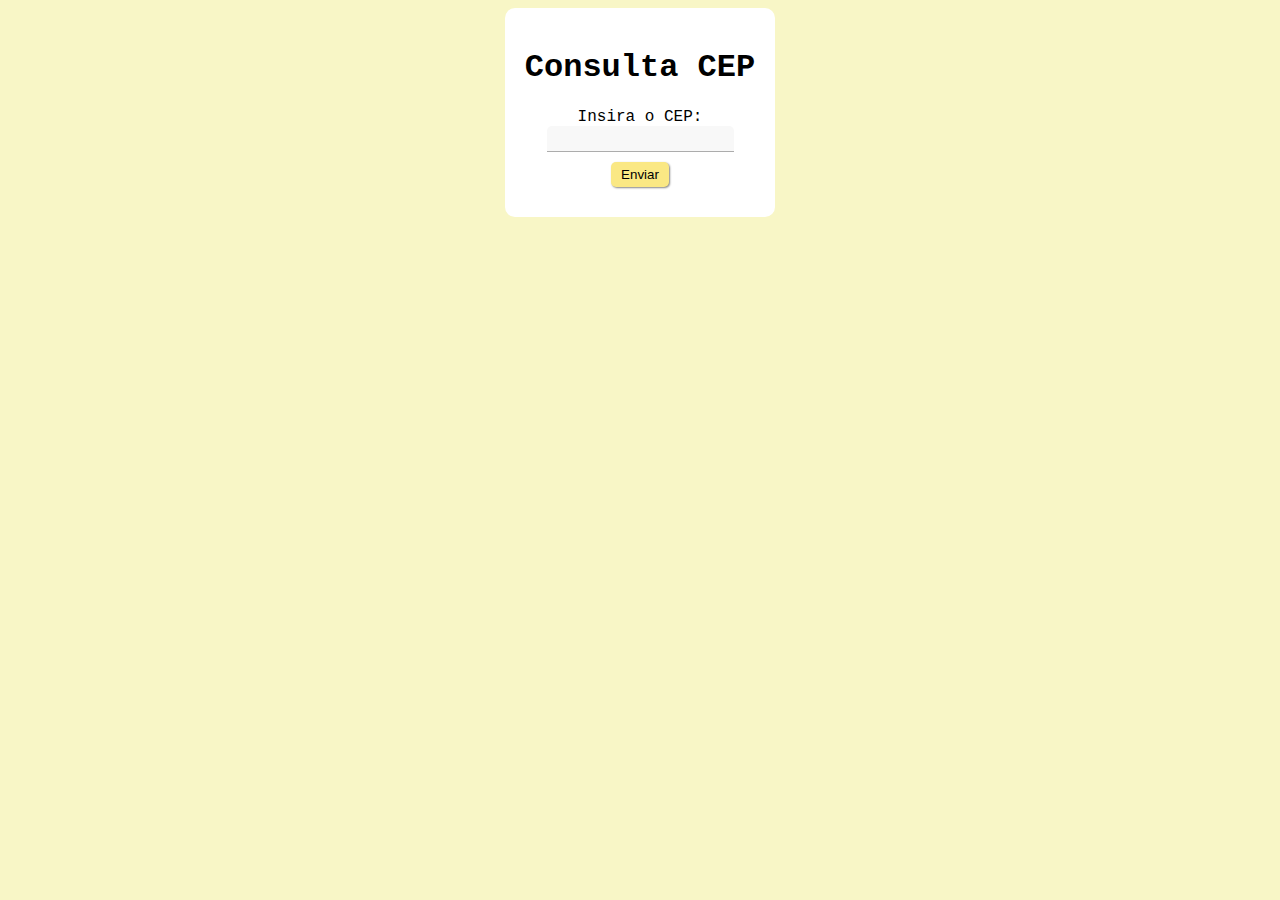
<file: pesquisaCEP/index.html>
<!DOCTYPE html>
<html lang="pt-BR">
<head>
    <meta charset="UTF-8">
    <meta name="viewport" content="width=device-width, initial-scale=1.0">
    <link rel="stylesheet" href="style.css">
    <title>Consulta CEP</title>
</head>
<body>
    <div id="content">
        <h1>Consulta CEP</h1>
        <div id="cepForm">
            <label for="cep">Insira o CEP:</label>
            <input id="cep" name="cep" type="text">
            <button id="submitButton" type="submit" onclick="cepData();">Enviar</button>
        </div>
        <div id="resultSearch"></div>
    </div>
</body>
<script src="script/script.js"></script>
</html>
</file>
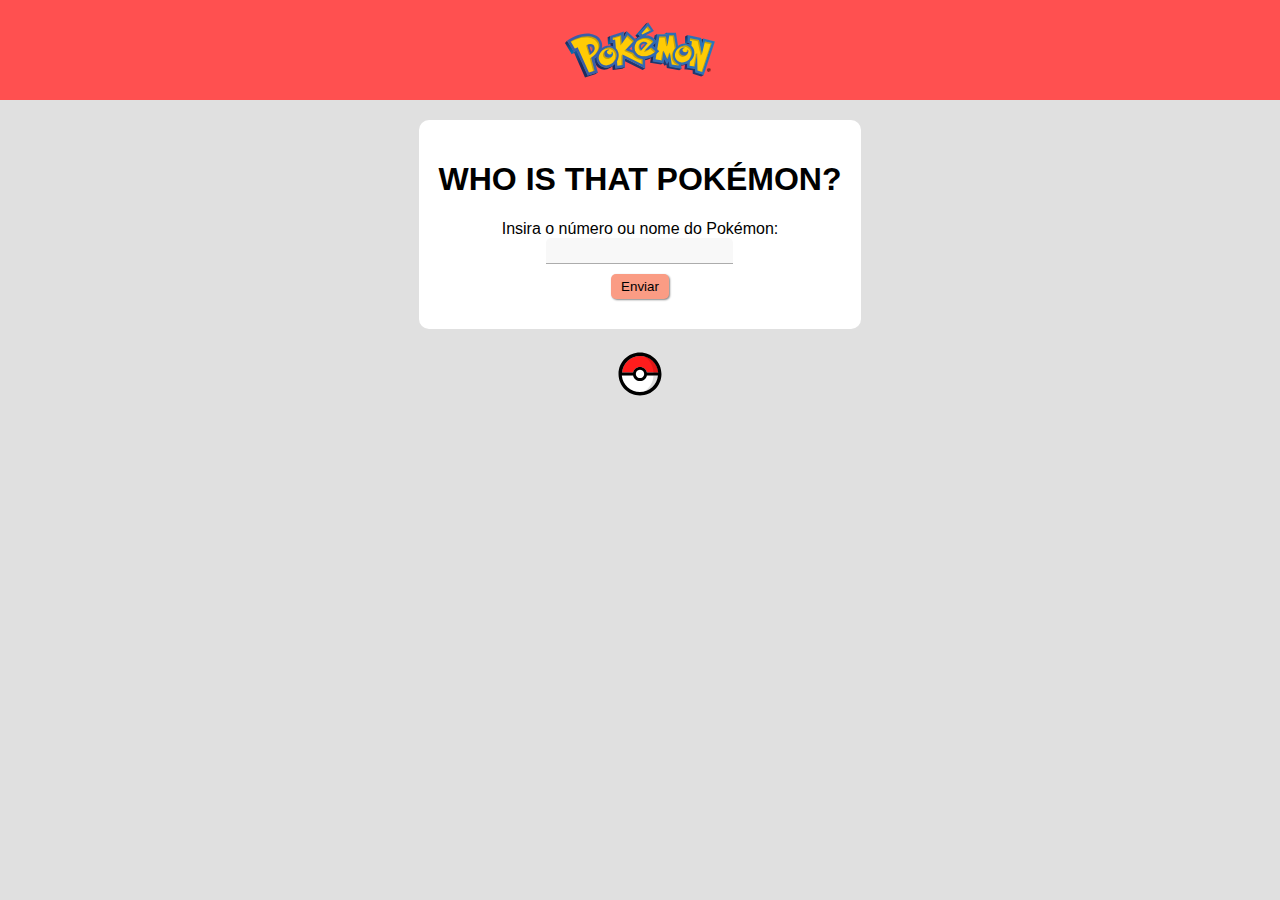
<file: pokedex/index.html>
<!DOCTYPE html>
<html lang="pt-BR">
<head>
    <meta charset="UTF-8">
    <meta name="viewport" content="width=device-width, initial-scale=1.0">
    <link rel="stylesheet" href="style.css">
    <title>Pokedex</title>
</head>
<body>
    <header>
        <div id="pokedexHeader">
            <svg xmlns="http://www.w3.org/2000/svg" id="pokemonLogo" viewBox="0 0 269.5 98.8" width="150" height="100"><style>.st0{fill:url(#polygon16_1_)}.st1{fill:#0071b9}.st2{fill:url(#polygon25_1_)}.st3{fill:#1d2c5e}.st4{fill:url(#polygon36_1_)}.st5{fill:url(#polygon43_1_)}.st6{fill:#312370}.st7{fill:#21386e}.st8{fill:url(#polygon56_1_)}.st9{fill:url(#path69_1_)}.st10{fill:url(#polygon78_1_)}.st11{fill:#ffcb05}.st12{fill:#7d7f68}.st13{fill:#c7a008}.st14{fill:#3c5aa6}.st15{fill:#3567b0}.st16{fill:#1e2d5f}.st17{fill:#3466af}.st18{fill:url(#path183_1_)}.st19{fill:url(#path196_1_)}</style><linearGradient id="polygon16_1_" gradientUnits="userSpaceOnUse" x1="426.751" y1="-632.71" x2="416.733" y2="-614.042" gradientTransform="matrix(1 0 0 -1 -413.451 -579.186)"><stop offset="0" stop-color="#0070b6"/><stop offset="1" stop-color="#1d2c5e"/></linearGradient><path id="polygon16" class="st0" d="M0 36.6l12 20.3 4.8-4.6L3.7 32.8z"/><path id="polygon18" class="st1" d="M178.6 20.6l-.5 2.7 5.7-1.9-.7-3.3z"/><linearGradient id="polygon25_1_" gradientUnits="userSpaceOnUse" x1="548.926" y1="-594.572" x2="561.641" y2="-580.948" gradientTransform="matrix(1 0 0 -1 -413.451 -579.186)"><stop offset="0" stop-color="#0070b6"/><stop offset="1" stop-color="#1d2c5e"/></linearGradient><path id="polygon25" class="st2" d="M145 2.3l-18.5 21.2 5.4-1.5 17.6-22z"/><path id="polygon27" class="st3" d="M244.1 31.3l4.5-2.4-1.3 11.4z"/><path id="polygon29" class="st3" d="M215.8 38.6l4.1.9L225 37l-4.5-1.7z"/><linearGradient id="polygon36_1_" gradientUnits="userSpaceOnUse" x1="493.453" y1="-617.286" x2="491.937" y2="-604.548" gradientTransform="matrix(1 0 0 -1 -413.451 -579.186)"><stop offset="0" stop-color="#0070b6"/><stop offset="1" stop-color="#1d2c5e"/></linearGradient><path id="polygon36" class="st4" d="M76.6 26.6l.6 13.1 5.7-2.2-1.7-13.4z"/><linearGradient id="polygon43_1_" gradientUnits="userSpaceOnUse" x1="632.347" y1="-614.834" x2="631.742" y2="-603.336" gradientTransform="matrix(1 0 0 -1 -413.451 -579.186)"><stop offset="0" stop-color="#125d9e"/><stop offset="1" stop-color="#1d2c5e"/></linearGradient><path id="polygon43" class="st5" d="M220.2 22.6l-4.5 2.5.1 13.5 4.6-2.3 1.4-6.6z"/><path id="polygon45" class="st6" d="M219.6 39.5l-5 44.4 8-1.6 1.5-45.2z"/><path id="polygon47" class="st7" d="M229.3 86l.2 6 15.3 4.9 4.6-2.4-15.1-11.7-15.2-1.3-4.5 2.4z"/><path id="polygon49" class="st7" d="M172.5 75.4l3.7-2 2.5 4.4 3.5-1.9.7 5.8 22.3 4 4.4-2.5-30.7-18.7-21.8 3.7-4.2 4.1z"/><linearGradient id="polygon56_1_" gradientUnits="userSpaceOnUse" x1="589.912" y1="-598.261" x2="576.568" y2="-619.489" gradientTransform="matrix(1 0 0 -1 -413.451 -579.186)"><stop offset="0" stop-color="#125d9e"/><stop offset="1" stop-color="#1d2c5e"/></linearGradient><path id="polygon56" class="st8" d="M165.4 20.8l-4.5 2.5-8 49 4.5-2.4 7.7-27.5z"/><path id="polygon58" class="st3" d="M129.8 27.4l-3.6 1.9.3 1.2 8.5-5.4-3.7-4-4.8 2.4z"/><path id="polygon60" class="st7" d="M139.5 85.3l-36.3-18 4.5-3.5 36.3 19z"/><path id="polygon62" class="st3" d="M106.6 18.3l-5.5 10.4 5.8-1.7 4.2-11.2z"/><linearGradient id="path69_1_" gradientUnits="userSpaceOnUse" x1="471.821" y1="-632.309" x2="480.919" y2="-650.202" gradientTransform="matrix(1 0 0 -1 -413.451 -579.186)"><stop offset="0" stop-color="#105fa1"/><stop offset="1" stop-color="#1d2c5e"/></linearGradient><path id="path69" class="st9" d="M56.6 61.4L52 64.6s1 5.2 2.3 8.8c1.3 3.6 4.3 6.5 4.3 6.5 2 1.9 4.3 3.3 7 4.1 5.1 1.5 10.9.5 15.9-2.7 1.3-.8 3.1-2.1 4.2-3.2-4.9 3-29.1-16.7-29.1-16.7z"/><path id="polygon71" class="st3" d="M81.5 38.7l4.2 46.7 17.4-2.5 4.6-2.4-21.5-44.6-4.4 1.5-4.6 2.3z"/><linearGradient id="polygon78_1_" gradientUnits="userSpaceOnUse" x1="437.492" y1="-626.202" x2="448.022" y2="-650.612" gradientTransform="matrix(1 0 0 -1 -413.451 -579.186)"><stop offset="0" stop-color="#105fa1"/><stop offset="1" stop-color="#1d2c5e"/></linearGradient><path id="polygon78" class="st10" d="M16.5 54.9l19.4 43.9 18.4-5.9 4.5-3-38.2-40-4.8 2.9-3.8 4.1z"/><path id="path80" class="st3" d="M208.4 75.6l.3 2.2c1.6-.2 3.2-.4 4.7-.9 1.7-.6 5.3-2.2 6.6-3.4-.6.2-9 2.4-11.6 2.1"/><path id="path82" class="st3" d="M143.3 64.4l.7 3.5c3.7-.6 6.9-1.9 10.1-3.8 2-1.2 4.1-2.9 4.8-3.4-.5.3-15.6 3.7-15.6 3.7z"/><g id="g84" transform="translate(-5.451 -1.686)"><path id="path86" class="st11" d="M46.4 96.3L45 93.1l-18.4-41-.4-.8-.8.4-.6.3-3.3 1.6c-.5-.8-1.3-2.2-1.8-3.1L12.3 38l-1.9-3.3 3.2-2c3-1.9 6.4-3.7 10.2-5.3 7.4-3.1 14.9-4.8 21.8-4.8 2.3 0 4.5.2 6.5.5 3.4.4 6.6 1.5 9.2 3.3 3.9 2.2 7 5.6 8.7 9.6 1.4 3.3 1.7 7.2.8 11.2l-.5 2.4 2-1.4c1.3-1 2.7-1.8 4.2-2.4 2.6-1.1 5.3-1.7 8-1.7 2.6 0 5 .5 7.2 1.5l1.4.6-.1-1.6-.6-6.7-.1-1.1-1 .3-3.1.8-.5-11.4 22.8-7.3-.2 8.9 1.7.4 5-9.5 14.9 13.2.6.6.6-.6c2-1.9 4.5-3.5 7.2-4.6l1.1-.5-.8-1-2.7-3.3L155 3.1l9 13.4-13.7 7.4-3 1.6 3.5.1c6.5.1 12.3 2.9 16.2 7.7l1.4 1.8.9 1.1-1.5 1.6-1 1.1-3.4 3.7-.6.7.7.6 3.2 2.9 1.2 1.1.3-1.6 1.2-7.6.3-2 .3-2 1.8-11.3h17l.1-.8.3-1.9H204l3.6 22.6.2 1.5 1.2-.9c1.5-1.1 3.1-1.9 4.8-2.6 2.3-.9 4.6-1.3 7-1.3 2.8 0 5.5.6 7.8 1.9.1 0 .1.1.3.2l1.1.4.1-1.2.3-2.5.1-.8-.8-.2-3-.7-.1-11.8 22.9 5 1.7 8.5h1.8l1.8-7.3 19.1 4.6L254.3 95l-13.9-4.4-.1-5.4v-.8l-.8-.1-13.9-2 .8-7.1.2-1.7-1.5.8c-.7.4-1.4.7-2.1.9-2.3.9-4.6 1.3-6.9 1.3-.7 0-1.3 0-2-.1l-1.2-.1.2 1.2 1 6.2-20.3-3.6-1.1-9.2-.3-3-1.4 2.6-2.3 4.5-4.3-7.9-1.3-2.4-.4 2.7-.9 6.1-17.8-2.8 1.4-8.4.3-1.9-1.7 1c-2.9 1.7-6.3 3.1-10.2 4-1.4.3-2.8.6-4.3.7l-.8.1V83l-35-17.3-1.3-.6v16.3l-15.7 2.3-.7-7.1-.2-1.9-1.4 1.3c-2.1 2-4.4 3.6-6.9 4.7-2.6 1.1-5.3 1.7-7.9 1.7-2.7 0-5.2-.6-7.5-1.6-4.2-2-7.3-5.7-8.6-10.4-.6-2.2-.8-4.5-.5-6.9l.3-2.5-1.8 1.8c-1.3 1.2-2.7 2.4-4.2 3.5l-.5.4.2.6 5.3 20.2.9 3.6-3.5 1.1-9.9 3.2-3.4.9zM50.8 42c-.5 0-1 0-1.6.1l-.7.1-1 .2.3 1 .2.6 2.8 9.3.3.9.4 1.3 1-.9.7-.6c2.8-2.5 3.7-5 3.1-8.2-.4-1.9-1.8-2.8-2.7-3.2-.6-.4-1.7-.6-2.8-.6zm76.2.3l-1.8 1.7-4.7 4.5-1 1 1.3.5 5 1.9 1.5.6-.3-1.6c-.4-2.1-.5-4.2-.3-6.2l.3-2.4zm20.4-5.2c-1.9 0-3.8.8-5.1 2.3-2 2.2-2.4 5.5-1 8.1l.4.7.6 1.1.9-1 .6-.6 6.9-7.8.5-.6.9-1-1.2-.5-.8-.3c-1-.2-1.8-.4-2.7-.4z"/></g><path id="path88" class="st12" d="M152.4 47l-.2.2c.1 0 .2-.1.2-.2z"/><path id="polygon90" class="st12" d="M158.4 41.6l3.4-3.7-1.2 1.2V39l-1 1.1-3.4 3.6 3.2 2.9.6-3.6 1.6 1.4z"/><path id="polygon92" class="st12" d="M158.4 41.6l3.2 2.8 1.2-7.6-1 1.1z"/><path id="path94" class="st12" d="M115.7 47.5z"/><path id="path96" class="st13" d="M134.7 50.7c.3.3 0 .1.3.3l2.1-1.5c-.3-.2-.6-.5-.9-.7-3-2.8-2.2-9-.3-12.4-5.2 4.2-4.9 10.6-1.2 14.3"/><path id="path98" class="st13" d="M160 54.2c-3.5 2.9-7.4 4.7-12.6 6-1.1.3-2.3.5-3.3.5-8.3.8-15.2-3-17.8-9.1-.3-.7-.6-1.5-.8-2.3-1.2-5.2-.2-9.8 2.4-13.5.3-.4.5-.7.8-1-.1.1-.3.2-.4.3-1 .9-1.9 1.8-2.6 2.9-2.6 3.6-3.6 8.3-2.4 13.5.2.8.4 1.6.8 2.3 2.6 6.2 9.6 10 17.8 9.2 1.1-.1 2.2-.3 3.4-.6 5.2-1.3 9.2-3.1 12.6-6 .8-.7 1.7-1.5 2.5-2.3l-.1-.1c-.2.1-.3.1-.3.2"/><path id="polygon100" class="st13" d="M101.7 38.5l9.2-13-.4-.3-8.9 12.5z"/><path id="polygon102" class="st13" d="M162.8 36.8l-1.2 7.6L160 43l-.6 3.6-3.2-2.9 3.4-3.6 1-1.1v.1l1.2-1.2z"/><path id="polygon104" class="st13" d="M151.4 15.4l3.2-1.4-5.9-7.6-1.9 2.8z"/><path id="path106" class="st13" d="M61.8 34.2c-15-18.2-41.9-8.4-51.5.1l.4.7c2.2-1.3 4.6-2.4 7-3.5 9.6-4.1 18.8-5.3 26.1-4 2.6.3 5.3 1.1 7.7 2.7 3.3 1.9 5.8 4.5 7.3 7.9 2.6 6 .3 14-5.8 20.6 7.7-7.1 13-13.9 8.8-24.5z"/><path id="path108" class="st13" d="M92.3 55.4c-.1-.3-.1-.7-.2-1-.8-3-2.6-5.4-5-7-3.8-2.6-9.2-3.1-14.5-.9-2.8 1.2-5.2 3.1-7.2 5.3 1.5-1.3 3.2-2.3 5-3.1 5.3-2.3 10.7-1.7 14.5.9 2.4 1.6 4.2 4 5 7 .1.3.2.7.2 1 .2 1.2.3 2.3.3 3.5-.1 3.5-1.4 7-3.5 10-.3.5-.7.9-1.1 1.4 1.2-1.1 2.3-2.2 3.2-3.5 2.2-3 3.4-6.5 3.6-10 0-1.2-.1-2.4-.3-3.6"/><path id="path110" class="st13" d="M77.6 51s2.2-2.2 2.1-2.2c-2.7-.1-3.9 2.5-4 2.7.6-.3 1.2-.4 1.9-.5"/><path id="path112" class="st13" d="M82.7 54.1c.1.4.2.7.2 1.1 0 .6-.1 1.1-.4 1.6.4-.2 3.6-1.8 2.4-5 .1.2-2.3 2.3-2.2 2.3"/><path id="path114" class="st13" d="M70.3 56c0-1.3 2.3-4.6 3-5.7-3.6 2.3-5.2 5.4-5.2 7.8 0 4.2 3.7 7.6 8.1 7.6 2.1 0 5.9-1.1 8.4-5.1-1.3.9-4.6 2.9-6.4 2.9-4.4 0-7.9-3.3-7.9-7.5"/><path id="polygon116" class="st13" d="M101.2 59.8l.1 16.9 2.7.2-.6-19.3z"/><path id="polygon118" class="st13" d="M85.8 27.5V29l12.8-3.8.9 16.3 2.2-3-.5-16.3z"/><path id="polygon120" class="st13" d="M124.3 33.3l-11.9-11-1.5 3.2 10.6 9.9z"/><path id="path122" class="st13" d="M122.5 53.8l-14.1-4.7-2 2.2 14 5.6c1.6 3 4 5.6 7 7.4 2.9 1.8 6.3 2.9 9.8 3.2v6.9l2.2 1.1.7-10.4-17.6-11.3z"/><path id="path124" class="st13" d="M145.1 51.9c3.5-.8 5.4-2.6 7.2-4.6-1.3 1.1-7.7 2.5-8.8 2.8l-2.1 2.3c.9 0 2.5-.2 3.7-.5"/><path id="path126" class="st13" d="M138.8 27.9c-6.4.8-9.7 6.2-10.2 6.8 2.4-2 5.3-3.5 8.6-4.2 7.9-1.9 14.8.5 19.1 5.8l2.7-2.2c-4.3-5.2-12.3-8.1-20.2-6.2"/><path id="path128" class="st13" d="M160.2 54c.8-.6 2.1-1.3 2.9-2.1l-8.5-7.6c-.7.8-1.2 2.1-2 2.7l7.6 7z"/><path id="path130" class="st13" d="M203.9 74.4c-8.9-7.4-8.4-23.1-4-28.1L196 21.6l-8.6 1.1-.4 2.2h6.5l3.5 22.4c-4.4 5-6.5 11.7-5.1 17.9 1.1 4.8 4.1 8.6 8.3 10.8.4.2.9.4 1.3.6l.1.3 2.6.4c-.1.1.2-2.7-.3-2.9z"/><path id="polygon132" class="st13" d="M169.6 25.2l-.4 2.2h9.8l2.9 15.9 2.2-2.2-2.3-16.8z"/><path id="polygon134" class="st13" d="M186.4 56l-3.2 8.2.8 2.2 4.5-12.5z"/><path id="polygon136" class="st13" d="M177 50.9l-2.2 2.2-2.4 14.8 2.3.8z"/><path id="path138" class="st13" d="M221.1 46.1c1.3.9 2.4 2.1 3.2 3.5.7 1.1 1.1 2.2 1.5 3.6 1.1 4.5-.2 9.3-3 13.1-.3.4-.6.8-.9 1.1 1.1-1 15.1-11.3 1.5-24.8-15-4.9-20.7 4.8-21.2 5.5 1.6-1.3 3.4-2.5 5.4-3.2 5-2 10-1.3 13.5 1.2"/><path id="path140" class="st13" d="M213.6 47.1c0 .1 2.2-2.2 2.2-2.2-2.7.1-4 1.4-3.8 2-.2.2-.3.5-.4.7.5-.3 1.6-.5 2-.5"/><path id="path142" class="st13" d="M218.6 50.5c.1.4.1.7.1 1.1 0 .5-.2 1-.4 1.4.4-.2 3.6-1.2 2.4-4.8.1.2-2.2 2.3-2.1 2.3"/><path id="path144" class="st13" d="M211.5 61.8c3 .1 6.4-1.7 8.8-5-6.1 1.3-12.6-9-12-10-2.3 1.7-4.4 4.9-4.5 7.2-.2 4.2 3.3 7.6 7.7 7.8"/><path id="polygon146" class="st13" d="M245.2 88.5l1.4.9 17.6-52.8-13.2-3-.1 3.1 10.6 2.3z"/><path id="polygon148" class="st13" d="M224.3 27.9l.1 3 14 2.8 5.4 25.6 2.2-2.2-5.2-25.9z"/><path id="polygon150" class="st13" d="M235.1 57.1l-3.9 21.8 2.2.7 3.9-24.7z"/><path id="polygon152" class="st13" d="M53.4 86.9l-6.5-23.8-2.4 1.7 6.1 22.7z"/><path id="path154" class="st13" d="M51.7 51.2c-1.5 1.6-4.9 4.7-6.8 5.9l-1.2-3.7-2.5-8.2-1.6-5.5-1.6 2 1.6 5.5 2.5 8.1 1.2 3.7c2.7-1.5 6.5-4.7 8.4-7.8"/><path id="path156" class="st12" d="M144.5 37.1c-2.1-.8-5-.6-6.6 1.2-.4.4-1.1 1.4-1.3 1.9 1.5-1.2 4.3-1.5 6-.8l1.9-2.3z"/><path id="path158" class="st12" d="M49.9 44.5c-.2-1.2-1.4-2.2-2-2.5-1-.5-2.9-.6-4.2-.3.2.8.5 1.8.6 2.2.5.1 1.4.2 1.9.4.6.3 1.6.9 1.8 2.2.3 1.6.2 3.2-.5 4.4 1.9-1.8 2.8-3.8 2.4-6.4"/><g id="g160" transform="translate(-5.451 -1.686)"><g id="g162"><path id="path164" class="st14" d="M58.6 46.1c-.9-4.8-7.2-7.5-13.5-4.1l1.6 5.5 2.5 8.2 1.2 3.7c4.7-2.9 9.4-6.6 8.2-13.3zm-6.2 7.5c-.7-2.2-2.2-7-2.2-7s-.3-1-.7-2.2c1.3-.2 2.6-.1 3.6.4.6.3 1.6.9 1.8 2.2.6 2.6-.3 4.6-2.5 6.6z"/></g></g><g id="g166" transform="translate(-5.451 -1.686)"><g id="g168"><path id="path170" class="st15" d="M153.2 38.5c-3.5-3.2-8.9-3-12.1.5-3.2 3.5-3 8.9.5 12.1.3.3.6.5.9.7L153.8 39c-.2-.1-.4-.3-.6-.5zm-10.6 9c-1.1-2-.9-4.6.8-6.4 1.6-1.7 4-2.2 6.1-1.4l-6.9 7.8z"/></g></g><path id="polygon172" class="st16" d="M162.8 35.4l-6.2 6 5.9 5.3z"/><path id="path174" class="st17" d="M220.7 48.3c.1.4.1.8.1 1.2-.1 2.4-2.3 4.2-5 4.1-2.7-.1-4.8-2.1-4.7-4.5.1-2.2 2.1-4 4.5-4.1-.5-.1-1-.2-1.5-.2-4.5-.2-8.1 3-8.3 6.9-.2 4.2 3.2 7.7 7.6 7.8 4.5.2 8.1-3 8.3-7.2.3-1.4-.2-2.8-1-4"/><linearGradient id="path183_1_" gradientUnits="userSpaceOnUse" x1="639.706" y1="2062.77" x2="655.635" y2="2062.77" gradientTransform="translate(-569.451 -2006.686)"><stop offset="0" stop-color="#3c5aa6"/><stop offset=".933" stop-color="#2b73b9"/><stop offset="1" stop-color="#2a75bb"/></linearGradient><path id="path183" class="st18" d="M85.1 53.1c0 2.4-2.2 4.3-4.8 4.3-2.7 0-4.8-1.9-4.8-4.3 0-2.2 1.9-4.1 4.4-4.3-.5-.1-1-.1-1.5-.1-4.5 0-8 3.3-8 7.3 0 4.2 3.5 7.5 7.9 7.5 4.5 0 8-3.3 8-7.5 0-1.5-.5-2.8-1.3-4 0 .3.1.7.1 1.1"/><g id="g185" transform="translate(-5.451 -1.686)"><g id="g187"><linearGradient id="path196_1_" gradientUnits="userSpaceOnUse" x1="578.628" y1="2056.257" x2="844.371" y2="2056.257" gradientTransform="translate(-569.451 -2006.686)"><stop offset="0" stop-color="#3c5aa6"/><stop offset=".933" stop-color="#2b73b9"/><stop offset="1" stop-color="#2a75bb"/></linearGradient><path id="path196" class="st19" d="M254 30.6l-2 8.2-1.8-9.1-24.6-5.4.2 13.7 3.7.8-.3 2.5s-.1 0-.1-.1c-4.6-2.4-10.3-2.7-15.6-.6-1.8.7-3.5 1.6-5 2.7l-3.7-23.4h-16.3l-.4 2.7h-17.2l-2 12-1.4-1.8c-4.2-5.1-10.2-7.9-16.9-8.1l14.6-7.8L155 1.7l-18.4 21.2 3.2 3.9c-2.9 1.2-5.4 2.8-7.5 4.8l-15.8-14-5.5 10.5.2-10.2-24.7 7.9.7 13.2 4.2-1.1.6 6.7c-4.8-2.2-10.6-2.1-15.9.2-1.6.7-3.1 1.5-4.4 2.5.9-4.1.7-8.1-.9-11.7-1.8-4.2-5.1-7.8-9-10-2.8-1.9-6.1-3-9.6-3.4-8.5-1.5-18.8 0-28.9 4.3-3.7 1.6-7.2 3.4-10.3 5.4l-3.9 2.5 2.4 4L18.9 51l2.3 3.8 4-2 .6-.3 18.4 41 1.8 3.9 4.1-1.3 9.9-3.2 4.4-1.4-1.1-4.4L58 66.9c1.5-1.1 2.9-2.3 4.2-3.6-.3 2.4-.1 4.9.5 7.2 1.4 4.9 4.6 8.8 9.1 10.9 4.8 2.3 10.7 2.3 16.1 0 2.7-1.2 5.2-2.8 7.2-4.9l.7 8.1 17.4-2.6V66.4l36.3 18V67.1c1.5-.1 2.9-.4 4.4-.7 4-1 7.4-2.3 10.5-4.1l-1.5 9.3 19.6 3.1 1.1-7.1 5.1 9.5 3.1-6 1.1 9.9 22.2 3.9-1.2-7.5c3 .3 6.2-.1 9.3-1.2.7-.3 1.5-.6 2.1-1l-.9 8 14.8 2.1.1 6.1 15.4 4.8 20.1-60.5-20.8-5.1zm-86.8 9l1-1.1-1.2 7.6-3.2-2.9 3.4-3.6zm-13-31.2l5.4 7.3-15.4 7.6-1.1-1.6c0 .1 11.1-13.3 11.1-13.3zM52.3 64.8l6.1 23.6-9.9 3.2L28.1 46c-1.1.6-3.2 1.6-5 2.5L15.7 36c2.9-1.9 6.2-3.5 9.6-5 9.6-4.1 18.8-5.3 26.1-4 2.6.3 5.3 1.1 7.7 2.7 3.3 1.9 5.8 4.5 7.3 7.9 3.6 8.2-2.3 20-14.1 27.2zM98 60.6c-.1 3.5-1.4 7-3.6 10-2.1 2.9-4.9 5.2-8.3 6.7-8.6 3.7-17.2 0-19.5-8.2-2.2-7.9 3-17.3 11.3-20.9 5.3-2.3 10.7-1.7 14.5.9 2.4 1.6 4.2 4 5 7 .1.3.2.7.2 1 .4 1.2.4 2.4.4 3.5zm46.9 16.7l-36.1-18 .1 18.9-9.3 1.3-.7-7.8c2.9-4.9 3.9-10.8 2.4-16.1-.8-2.9-2.3-5.5-4.4-7.5l-1.3-15.9-4.2 1.1-.2-4 15-4.5.9 15.4 11-15.5L129 35l-15.1 15.9 14.2 5.6c1.6 3 4 5.5 7 7.4 2.9 1.8 6.3 2.9 9.8 3.2v10.2zm-18.7-26.2l-5-1.9 4.7-4.5c-.3 2.1-.2 4.2.3 6.4zm39.2 4.8c-3.5 2.9-7.4 4.7-12.6 6-1.1.3-2.3.5-3.3.5-8.3.8-15.2-3-17.8-9.1-.3-.7-.6-1.5-.8-2.3-1.2-5.2-.2-9.8 2.4-13.5.7-1.1 1.6-2 2.6-2.9 2.4-2.2 5.5-3.7 9-4.6 7.9-1.9 14.8.5 19.1 5.7l-15 16c1 .2 2.6-.1 3.8-.4 3.6-.9 5.6-2.8 7.3-4.8l6 5.4 1.8 1.6c-.8.9-1.6 1.7-2.5 2.4zm31.9 21.3L194 55.6l-4.6 11.9-6.9-14.9h-.1l-2.7 17.3-11.5-2 1.6-9.6c.4-.4.9-.8 1.3-1.3l3.7-3.8-3.6-3.3 3.9-23h11.6l2.9 15.9 3.3-18.4h8.3l3.5 22.4c-4.4 5-6.5 11.7-5.1 17.9 1.1 4.8 4.1 8.6 8.3 10.9.4.2.9.4 1.3.6l.4 2.9-12.3-1.9zm28.7-7.1c-1.3.9-2.7 1.7-4.2 2.2-3 1.1-5.9 1.4-8.6.8-1.8-.4-3.5-1.1-5-2.1-2.3-1.7-4-4.1-4.8-7.2-.9-3.7-.1-7.7 1.9-11.2 1-1.7 2.3-3.3 3.8-4.7 1.7-1.5 3.7-2.8 5.8-3.6 5.1-1.9 10.1-1.2 13.6 1.3 1.3.9 2.4 2.1 3.2 3.5.6 1.1 1.1 2.3 1.4 3.6 1.1 4.5-.2 9.3-3 13.1-.9 1.7-2.4 3.1-4.1 4.3zm26 20.4l-8.5-2.5-.7-31.4-4.3 24.2-9.3-1.5.7-7c6.1-5.1 9.3-13.2 7.5-20.6-.8-3.2-2.4-6.1-4.8-8.2l.8-8.2-3.5-.9.1-4.4 16 3.2 5.4 25.5 5.5-22.9 12.2 2.7-17.1 52z"/></g></g><path id="path198" d="M258 85.3h.4c.5 0 .9-.2.9-.7 0-.3-.3-.7-.9-.7h-.4v1.4zm0 2.1h-.6v-3.8c.3-.1.6-.1 1.1-.1.6 0 1 .1 1.2.3.2.2.4.4.4.8 0 .5-.3.8-.7.9.3.1.6.4.6.9.1.6.2.8.2.9h-.6c-.1-.1-.2-.5-.3-1-.1-.5-.3-.7-.8-.7h-.5v1.8zm.7-4.9c-1.5 0-2.7 1.3-2.7 2.9 0 1.6 1.2 2.9 2.8 2.9 1.5 0 2.7-1.3 2.7-2.9-.1-1.6-1.3-2.9-2.8-2.9zm0-.5c1.9 0 3.3 1.5 3.3 3.4s-1.5 3.4-3.4 3.4-3.4-1.5-3.4-3.4c.1-1.9 1.6-3.4 3.5-3.4z"/></svg>
        </div>
    </header>
    <div id="content">
        <h1>WHO IS THAT POKÉMON?</h1>
        <div id="pokedexForm">
            <label for="pokedexInput">Insira o número ou nome do Pokémon:</label>
            <input id="pokedexInput" name="pokedexInput" type="text">
            <button id="submitButton" type="submit" onclick="pokedexData();">Enviar</button>
        </div>
        <div id="resultSearch"></div>
    </div>
    <div id="pokeballAnimated">
        <svg width="50px" xmlns="http://www.w3.org/2000/svg" xmlns:xlink="http://www.w3.org/1999/xlink" version="1.1" id="Pokéball" x="0px" y="0px" viewBox="0 0 595.3 594.1" style="enable-background:new 0 0 595.3 594.1;" xml:space="preserve">
            <style type="text/css">
                .st_0{fill:#FFFFFF;}
                .st_1{fill:#DFDFDF;}
                .st_2{fill:#FF1C1C;}
                .st_3{fill:#DF1818;}
            </style>
            <g id="Pokéball_1_">
                <g id="Colours">
                    <path id="Down" class="st_0" d="M297.6,380.9c-40.4,0-74.1-28.6-82.1-66.6H81.1c9.5,110.5,102.2,197.2,215.1,197.2    s205.7-86.7,215.1-197.2H379.7C371.7,352.4,338,380.9,297.6,380.9z"/>
                    <path id="Shadow_Down" class="st_1" d="M345.6,505.9c89.6-21,157.7-97.7,165.7-191.6h-53C453,399.5,408.3,471.7,345.6,505.9z"/>
                    <path id="Center" class="st_0" d="M347.1,297L347.1,297C347,297,347,297,347.1,297c-0.1-6.1-1.2-11.9-3.2-17.3    c-7-18.8-25.1-32.1-46.3-32.1s-39.3,13.4-46.3,32.1c-2,5.4-3.1,11.2-3.1,17.3c0,0,0,0,0,0h0.1c0,0,0,0,0,0    c0,6.1,1.1,11.9,3.1,17.3c7,18.8,25.1,32.1,46.3,32.1c21.2,0,39.3-13.4,46.3-32.1C346,309,347.1,303.1,347.1,297    C347.1,297,347.1,297,347.1,297z"/>
                    <path id="Up" class="st_2" d="M297.7,213.2c40.4,0,74.1,28.6,82.1,66.6h134.4C504.7,169.2,412,82.5,299,82.5S93.4,169.2,83.9,279.7    h131.7C223.6,241.7,257.3,213.2,297.7,213.2z"/>
                    <path id="Shadow_Up" class="st_3" d="M458.3,279.7h55.8c-8.2-95.5-78.6-173.3-170.5-192.6C407.4,120.8,452.9,193.7,458.3,279.7z"/>
                </g>
                <path id="Line" d="M299,82.5c113,0,205.7,86.7,215.1,197.2H379.7c-8-38-41.7-66.6-82.1-66.6c-40.4,0-74.1,28.6-82.1,66.6H83.9   C93.4,169.2,186.1,82.5,299,82.5z M343.9,279.7c2,5.4,3.1,11.2,3.1,17.3c0,0,0,0,0,0h0.1c0,0,0,0,0,0c0,6.1-1.1,11.9-3.1,17.3   c-7,18.8-25.1,32.1-46.3,32.1c-21.2,0-39.3-13.4-46.3-32.1c-2-5.4-3.1-11.2-3.1-17.3c0,0,0,0,0,0h-0.1c0,0,0,0,0,0   c0-6.1,1.1-11.9,3.1-17.3c7-18.8,25.1-32.1,46.3-32.1S336.9,261,343.9,279.7z M296.2,511.6c-113,0-205.7-86.7-215.1-197.2h134.4   c8,38,41.7,66.6,82.1,66.6s74.1-28.6,82.1-66.6h131.7C501.9,424.8,409.2,511.6,296.2,511.6z M297.6,41.3   C156.4,41.3,41.9,155.8,41.9,297s114.5,255.7,255.7,255.7S553.4,438.3,553.4,297S438.9,41.3,297.6,41.3z"/>
            </g>
        </svg>
    </div>
</body>
<script src="script/script.js"></script>
</html>
</file>
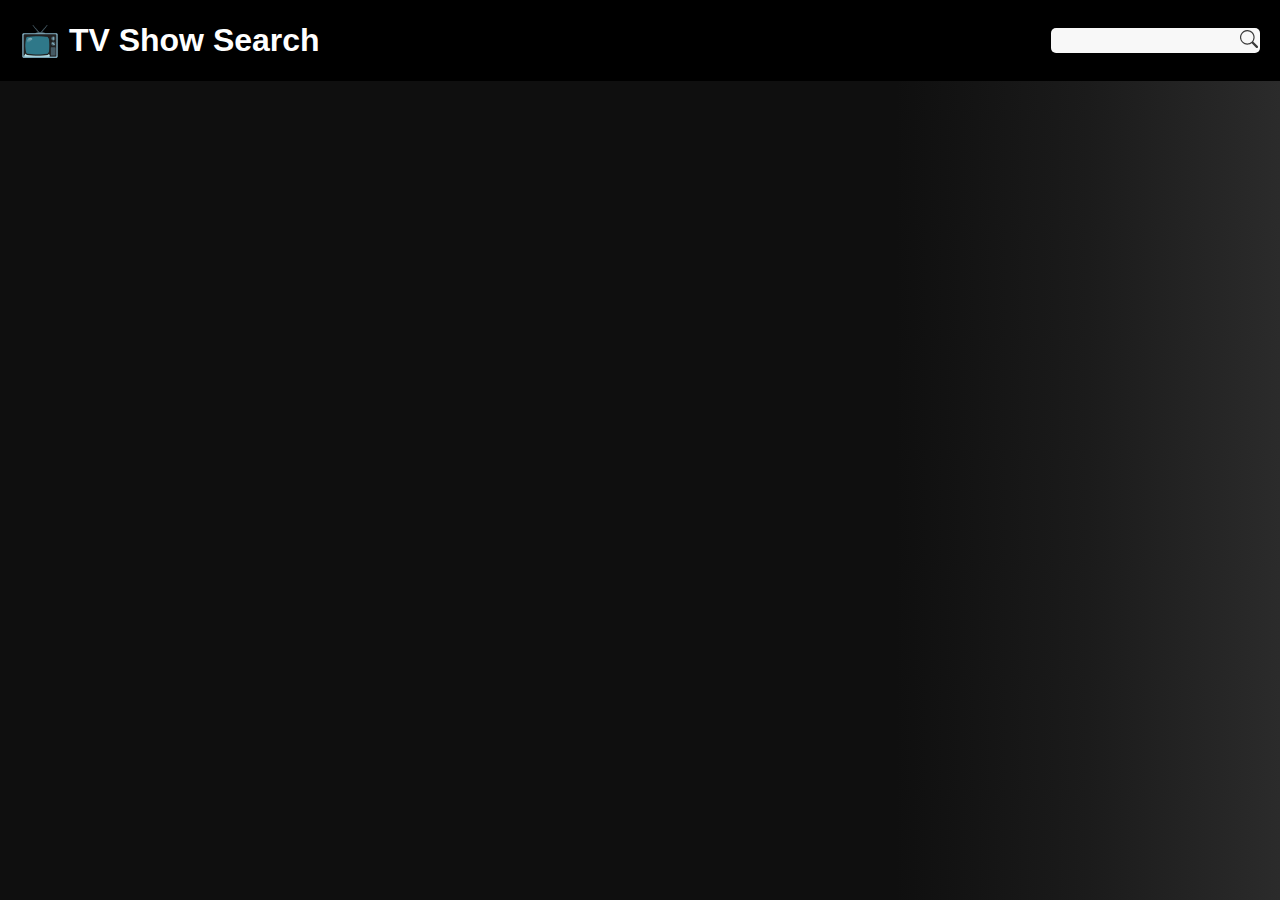
<file: TVShowsSearch/index.html>
<!DOCTYPE html>
<html lang="pt-BR">
<head>
    <meta charset="UTF-8">
    <meta name="viewport" content="width=device-width, initial-scale=1.0">
    <link rel="stylesheet" href="style.css">
    <title>TVShow Search</title>
</head>
<body>
    <header>
        <h1>📺 TV Show Search</h1>
        <div id="customInput">
            <input type="text" name="tvShowInput" id="tvShowInput">
            <button id="submitButton" onclick="tvShowData()" type="submit">
                <svg xmlns="http://www.w3.org/2000/svg" class="svg_icon bi-search" viewBox="0 0 16 16"><path d="M11.742 10.344a6.5 6.5 0 1 0-1.397 1.398h-.001c.03.04.062.078.098.115l3.85 3.85a1 1 0 0 0 1.415-1.414l-3.85-3.85a1.007 1.007 0 0 0-.115-.1zM12 6.5a5.5 5.5 0 1 1-11 0 5.5 5.5 0 0 1 11 0z"></path></svg>
            </button>
        </div>
    </header>
    <div id="content">
        <ul id="resultSearch"></ul>
    </div>
    <div class="modal">
        <div class="tvShowInfos">
        </div>
    </div>
</body>
<script src="script/script.js"></script>
</html>
</file>
<file: pesquisaCEP/style.css>
body{
    font-family: 'Courier New', Courier, monospace;
    background-color: #f8f6c6;
}
#content, #cepForm{
    display: flex;
    align-items: center;
    flex-direction: column;
}
#content {
    margin: auto;
    width: fit-content;
    padding: 20px;
    border: none;
    border-radius: 10px;
    background-color: #fff;
}
#submitButton {
    margin: 10px;
    box-shadow: 1px 1px 2px #878787;
    padding: 5px 10px;
    border-radius: 5px;
    border: none;
    background: #fae884;
}
#cep{
	padding: 5px 5px;
	background: #f8f8f8;
    border-bottom: 1px solid #acacac;
    border-top: none;
    border-inline: none;
	color: #000000;
	border-radius: 5px 5px 0px 0px;
}
</file>
<file: pokedex/style.css>
body {
    margin: 0;
    font-family: 'Franklin Gothic Medium', 'Arial Narrow', Arial, sans-serif;
    background-color: #e0e0e0;
}
#pokedexHeader {
    display: flex;
    justify-content: center;
    background-color: #ff5050;
}
#content, #pokedexForm, #pokeballAnimated, #resultSearch{
    display: flex;
    align-items: center;
    flex-direction: column;
}
#content {
    margin: auto;
    margin-top: 20px;
    width: fit-content;
    padding: 20px;
    border: none;
    border-radius: 10px;
    background-color: #fff;
}
#submitButton {
    margin: 10px;
    box-shadow: 1px 1px 2px #878787;
    padding: 5px 10px;
    border-radius: 5px;
    border: none;
    background: #fa9c84;
}
#pokemonName{
    text-transform: capitalize;
}
#pokedexInput{
	padding: 5px 5px;
	background: #f8f8f8;
    border-bottom: 1px solid #acacac;
    border-top: none;
    border-inline: none;
	color: #000000;
	border-radius: 5px 5px 0px 0px;
}
#pokeballAnimated {
    width: fit-content;
    margin-top: 20px;
    margin-inline: auto;
    animation: shake 1.25s cubic-bezier(0.36, 0.07, 0.19, 0.97) 3s 3;
    animation-iteration-count: infinite;
}

@keyframes shake {
    0% {
        transform: translateX(0) rotate(0);
    }
    20% {
        transform: translateX(-10px) rotate(-20deg);
    }
    30% {
        transform: translateX(10px) rotate(20deg);
    }
    50% {
        transform: translateX(-10px) rotate(-10deg);
    }
    60% {
        transform: translateX(10px) rotate(10deg);
    }
    100% {
        transform: translateX(0) rotate(0);
    }
}
</file>
<file: TVShowsSearch/style.css>
body {
    margin: 0;
    background: linear-gradient(90deg, rgb(15, 15, 15) 70%, rgba(27,27,27,1) 85%, rgb(43, 43, 43) 100%);
    color: #fff;
    font-family: 'Franklin Gothic Medium', 'Arial Narrow', Arial, sans-serif;
}
header {
    background-color: #000;
    display: flex;
    justify-content: space-between;
    align-items: center;
    padding-inline: 20px;
}
#content {
    display: flex;
    justify-content: space-between;
    align-items: center;
}
#customInput {
	display: flex;
	align-items: center;
	position: relative;
}
.svg_icon {
	fill: #3a3a3a;
	width: 18px;
	height: 18px;
}
#submitButton {
    background-color: #f8f8f8;
    border: none;
    border-radius: 0px 5px 5px 0px;
    padding: 2px;
}
#tvShowInput{
    color:#000;
	padding: 5px;
	background-color: #f8f8f8;
    border: none;
	color: #000000;
	border-radius: 5px 0px 0px 5px;
}
ul {
    display: flex;
    flex-wrap: wrap;
    list-style: none;
}
li {
    padding-inline: 10px;
}
li p {
    max-width: 150px;
}
.modal {
    display: none; 
    position: fixed;
    z-index: 1; 
    left: 0;
    top: 0;
    width: 100%; 
    height: 100%;
    overflow: auto;
    background-color: rgba(0,0,0,0.4);
}

.modal .tvShowInfos {
    background-color: #D3D3D3;
    margin: 15% auto; 
    padding: 20px;
    border-radius: 5px;
    width: 70%; 
    display: flex;
    flex-direction: column;
    align-items: center;
    color: #000;
}
.rating {
    height: 20px;
    margin: 0.75rem auto;
    width: 100px;
    fill: #e6e600;
}
</file>
